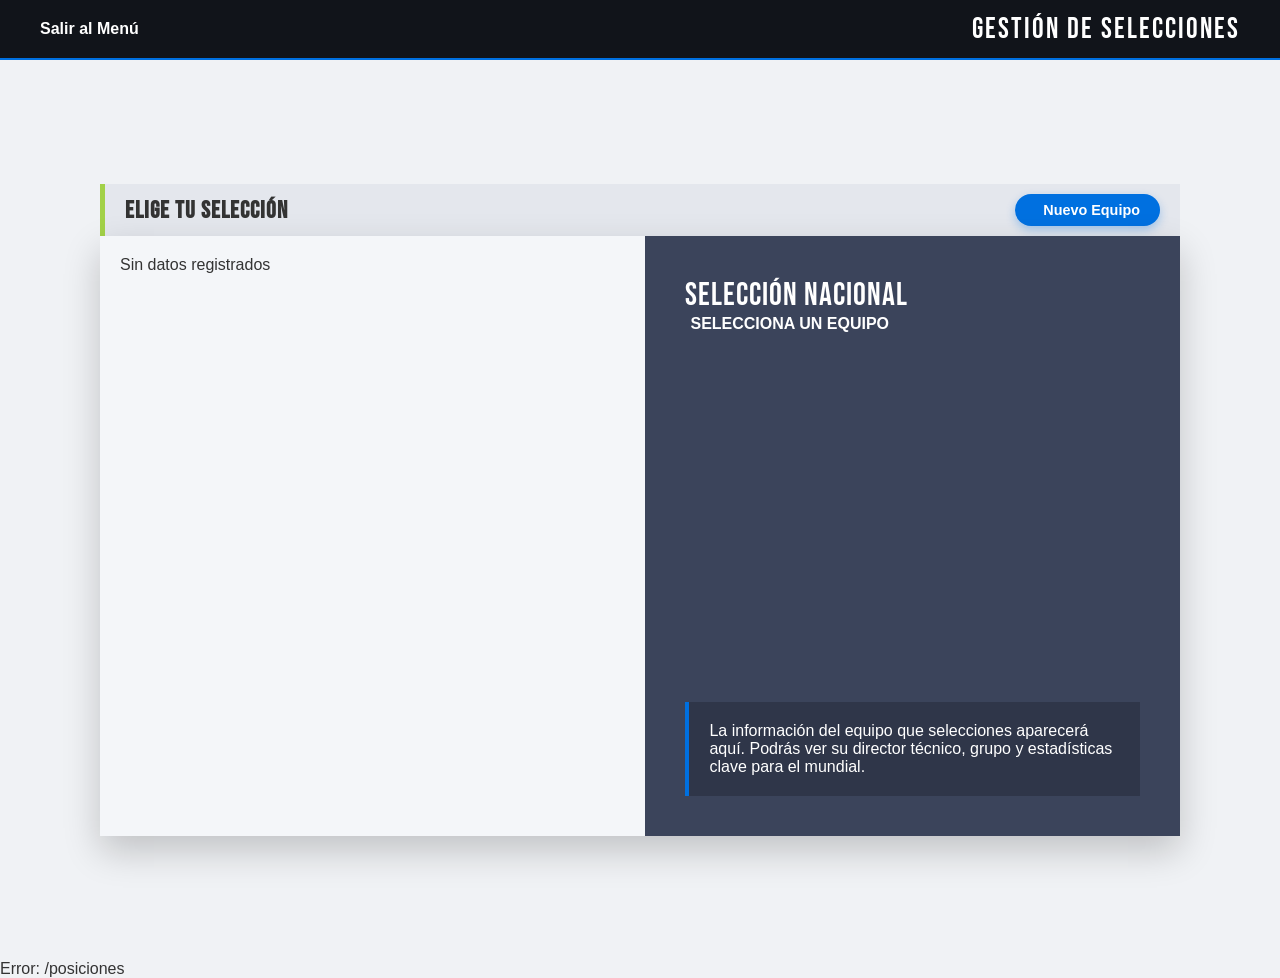
<file: frontend/equipos.html>
<!DOCTYPE html>
<html lang="es">
<head>
  <meta charset="UTF-8">
  <meta name="viewport" content="width=device-width, initial-scale=1.0">
  <title>Equipos - Mundial_Fut_2026</title>
  <link href="https://fonts.googleapis.com/css2?family=Bebas+Neue&family=Inter:wght@300;400;600;700&display=swap" rel="stylesheet">
  <link rel="stylesheet" href="css/styles.css">
  <script src="js/app.js" defer></script>
</head>
<body>

  <nav class="top-nav-bar">
      <button class="btn-nav-back" onclick="mostrar('dashboard')">
          <i class='bx bx-chevron-left'></i> Salir al Menú
      </button>
      <div class="nav-title">GESTIÓN DE SELECCIONES</div>
  </nav>

  <!-- Dentro de tu <main> o sección principal en equipos.html -->
<section class="sec-seleccion-equipos">
    
    <!-- Encabezado estilo FIFA -->
    <div class="fifa-header" style="display: flex; justify-content: space-between; align-items: center;">
        <h2>Elige tu Selección</h2>
        <button class="btn-fichar" style="padding: 8px 20px; font-size: 0.9rem;" onclick="abrirModalEquipo()">
            <i class='bx bx-plus-circle'></i> Nuevo Equipo
        </button>
    </div>

    <!-- Contenedor Principal Dividido -->
    <div class="split-container">
        
        <!-- PANEL IZQUIERDO: Grid de Equipos -->
        <div class="panel-izquierdo" id="teams-grid">
            <!-- Cargando equipos desde la BD... -->
        </div>

        <!-- PANEL DERECHO: Detalles del Equipo -->
        <div class="panel-derecho" id="team-details">
            <!-- Fondo del mapa (marca de agua) -->
            <div class="map-bg"></div>
            
            <div class="details-content">
                <h3 class="details-title">SELECCIÓN NACIONAL</h3>
                <p class="details-location">
                    <i class='bx bx-map'></i> <span id="lbl-nombre-equipo">SELECCIONA UN EQUIPO</span>
                </p>

                <!-- Escudo/Carta Gigante -->
                <div class="shield-wrapper" id="shield-wrapper">
                    <div class="shield-placeholder" id="escudo-placeholder">
                        <i class='bx bx-shield-alt-2'></i>
                    </div>
                </div>

                <!-- Estadísticas / Info que antes iba en el modal -->
                <div class="team-stats">
                    <p id="lbl-desc-equipo">La información del equipo que selecciones aparecerá aquí. Podrás ver su director técnico, grupo y estadísticas clave para el mundial.</p>
                    
                    <div class="stats-grid" id="stats-grid-container" style="display: none;">
                        <div class="stat-item">
                            <span class="stat-label">GRUPO</span>
                            <span class="stat-value" id="lbl-grupo">-</span>
                        </div>
                        <div class="stat-item">
                            <span class="stat-label">ENTRENADOR</span>
                            <span class="stat-value" id="lbl-entrenador">-</span>
                        </div>
                    </div>
                    
                    <!-- Botones de Acción (Aparecen al seleccionar) -->
                    <div id="team-actions" style="display: none; margin-top: 25px; gap: 10px;"></div>
                </div>
            </div>
        </div>

    </div>
</section>

  <!-- ===== MODAL EQUIPO ===== -->
  <div id="modal-equipo" class="fifa-modal-overlay">
      <div class="fifa-modal-content">
          <div class="modal-header">
              <h2 id="modal-equipo-titulo">NUEVO EQUIPO</h2>
              <button class="btn-close" onclick="cerrarModalEquipo()"><i class='bx bx-x'></i></button>
          </div>
          
          <div class="modal-body">
              <input type="hidden" id="eq-id">
              <input type="hidden" id="eq-idgrupo">
              
              <div class="form-group">
                  <label>País / Selección</label>
                  <input type="text" id="eq-pais" placeholder="Ej. Brasil">
              </div>
              <div class="form-group">
                  <label>Grupo Asignado</label>
                  <input type="text" id="eq-grupo" placeholder="Ej. A">
              </div>
          </div>

          <div class="modal-footer">
              <button class="btn-cancel" onclick="cerrarModalEquipo()">Cancelar</button>
              <button class="btn-confirm" onclick="guardarEquipo()">Guardar Selección</button>
          </div>
      </div>
  </div>

  <div id="toast"></div>
</body>
</html>
</file>
<file: frontend/css/styles.css>
/* --- CONFIGURACIONES GLOBALES --- */
* {
    margin: 0;
    padding: 0;
    box-sizing: border-box;
}

:root {
    /* Paleta de colores rediseñada (FIFA inspired) */
    --fifa-blue: #0070E0; /* Azul del título principal */
    --fifa-title-blue: #16467F; /* Azul oscuro para el título grande */
    --fifa-grey-main: #616C8A; /* Gris principal para etiquetas de tarjetas */
    --fifa-card-bg: #FFFFFF; /* Fondo de tarjetas de navegación */
    --fifa-card-border: #DEDEDE; /* Borde de tarjetas de navegación */
    --fifa-nav-blue-bg: #0070E0; /* Fondo azul para tarjeta seleccionada */
    
    /* Fondo del cuerpo (ahora claro) */
    --bg-body: #F0F2F5; 
    
    /* Tipografías se mantienen */
    --font-titles: 'Bebas Neue', sans-serif;
    --font-main: 'Barlow', sans-serif;
    
    /* Transiciones */
    --transition: all 0.3s ease;
}

body {
    background-color: var(--bg-body);
    font-family: var(--font-main);
    color: #333;
    overflow-x: hidden;
}

/* --- DISEÑO DE PÁGINA COMPLETA --- */
/* Se ha eliminado el menú lateral, el contenedor main ocupa todo el ancho */
.right-main {
    width: 100%;
    min-height: 100vh;
    padding: 0;
}

/* --- SECCIÓN DASHBOARD (NUEVO DISEÑO FIFA) --- */
.sec-dashboard {
    width: 100%;
    min-height: 100vh;
    padding: 20px;
    display: flex;
    flex-direction: column;
    justify-content: flex-end; /* Coloca la navegación en la parte inferior */
    position: relative;
    z-index: 1;
}

/* Capa de efectos de fondo (Stadium y Energía) */
.sec-dashboard .background-effect {
    position: absolute;
    top: 0;
    left: 0;
    width: 100%;
    height: 100%;
    z-index: -1;
    /* Un gradiente para simular los efectos de energía de la imagen */
    background: radial-gradient(circle at 10% 90%, #A919CC33 0%, transparent 40%),
                radial-gradient(circle at 90% 10%, #0070E033 0%, transparent 40%);
}

/* --- CAPA HERO CON JUGADOR --- */
.sec-dashboard .hero-layer {
    position: absolute;
    top: 0;
    right: 0;
    width: 100%;
    height: 100%;
    display: flex;
    justify-content: flex-start;
    align-items: center;
    padding: 0 40px;
    z-index: 0;
}

/* Jugador (posicionado a la derecha) */
.sec-dashboard .hero-player {
    position: absolute;
    top: 10px;
    right: 0px;
    height: 90vh;
    z-index: -1;
    opacity: 1;
}

/* Contenido de texto Hero */
.sec-dashboard .hero-content {
    max-width: 60%;
    text-align: left;
    margin-top: -10vh; /* Ajuste fino de posición vertical */
}

.sec-dashboard .main-title {
    font-family: var(--font-titles);
    font-size: 8rem;
    color: var(--fifa-title-blue);
    line-height: 1;
    margin-bottom: 20px;
}

.sec-dashboard .main-desc {
    font-size: 1.5rem;
    color: var(--fifa-grey-main);
    font-weight: 500;
    margin-bottom: 30px;
}

.sec-dashboard .hero-stats {
    display: flex;
    gap: 20px;
    margin-bottom: 40px;
}

.sec-dashboard .main-label {
    font-family: var(--font-titles);
    font-size: 2rem;
    color: var(--fifa-grey-main);
    display: flex;
    align-items: center;
}

/* --- NAVEGACIÓN INFERIOR (TARJETAS) --- */
.sec-dashboard .bottom-navigation {
    width: 100%;
    display: grid;
    grid-template-columns: repeat(6, 1fr); /* 6 tarjetas en una fila */
    gap: 15px;
    padding-bottom: 30px;
    z-index: 2;
}

.nav-card {
    background-color: var(--fifa-card-bg);
    border: 1px solid var(--fifa-card-border);
    border-radius: 10px;
    height: 16rem;
    padding: 20px;
    display: flex;
    flex-direction: column;
    justify-content: flex-start;
    align-items: flex-start;
    cursor: pointer;
    box-shadow: 0 5px 15px rgba(0, 0, 0, 0.05);
    transition: var(--transition);
}

.nav-card:hover {
    transform: translateY(-5px);
    box-shadow: 0 10px 20px rgba(0, 0, 0, 0.1);
}

/* Estilo de la tarjeta seleccionada (Azul) */
.nav-card.card-selected {
    background-color: var(--fifa-nav-blue-bg);
    border: none;
    box-shadow: 0 5px 15px rgba(0, 112, 224, 0.3);
}

.nav-card .card-label {
    font-family: var(--font-titles);
    font-size: 1.5rem;
    color: var(--fifa-grey-main);
    margin-bottom: auto;
}

.nav-card.card-selected .card-label {
    color: #FFFFFF;
}

.nav-card .card-icon {
    font-size: 5rem;
    color: #666;
    align-self: flex-end;
}

.nav-card.card-selected .card-icon {
    color: #FFFFFF;
}

/* --- PIE DE PÁGINA (LEYENDA DE CONTROLES) --- */
.bottom-legend {
    width: 100%;
    display: flex;
    justify-content: flex-start;
    align-items: center;
    gap: 30px;
    padding: 10px 40px;
    background-color: transparent;
    font-size: 1.1rem;
    color: var(--fifa-grey-main);
    z-index: 3;
    position: absolute;
    bottom: 10px;
    left: 0;
}

.bottom-legend span {
    display: flex;
    align-items: center;
    gap: 5px;
}

.bottom-legend .icon-control {
    font-size: 1.4rem;
}

/* --- SECCIÓN SELECCIÓN DE EQUIPOS (SPLIT VIEW) --- */
.sec-seleccion-equipos {
    width: 100%;
    min-height: 100vh;
    padding: 40px;
    display: flex;
    flex-direction: column;
    align-items: center;
    justify-content: center;
}

.fifa-header {
    width: 90%;
    max-width: 1200px;
    background: #E4E7ED;
    padding: 10px 20px;
    border-left: 5px solid #A2D148; /* Detalle verde tipo FIFA */
    margin-bottom: 0;
}

.fifa-header h2 {
    font-family: var(--font-titles);
    color: #333;
    font-size: 1.5rem;
    letter-spacing: 1px;
}

.split-container {
    display: flex;
    width: 90%;
    max-width: 1200px;
    height: 600px; /* Altura fija para el aspecto de videojuego */
    box-shadow: 0 15px 35px rgba(0,0,0,0.2);
}

/* --- PANEL IZQUIERDO (GRID) --- */
.panel-izquierdo {
    flex: 1.2;
    background: #F4F6F9;
    display: grid;
    grid-template-columns: repeat(3, 1fr);
    grid-auto-rows: 150px;
    overflow-y: auto; /* Scroll si hay muchos equipos */
}

/* Scrollbar personalizada para que no se vea fea */
.panel-izquierdo::-webkit-scrollbar { width: 8px; }
.panel-izquierdo::-webkit-scrollbar-thumb { background: #ccc; }

.team-card {
    background: #FFFFFF;
    border-right: 1px solid #E0E0E0;
    border-bottom: 1px solid #E0E0E0;
    display: flex;
    flex-direction: column;
    align-items: center;
    justify-content: center;
    gap: 15px;
    cursor: pointer;
    transition: var(--transition);
}

.team-card:hover {
    background: #f0f0f0;
}

.team-card img {
    width: 60px;
    box-shadow: 0 2px 5px rgba(0,0,0,0.1);
}

.team-card span {
    font-family: var(--font-titles);
    font-size: 1.2rem;
    color: #333;
    letter-spacing: 1px;
}

/* ESTADO ACTIVO (AZUL) */
.team-card.active {
    background: var(--fifa-blue);
    border: none;
    transform: scale(1.02);
    box-shadow: 0 0 15px rgba(0, 112, 224, 0.5);
    z-index: 10;
}

.team-card.active span {
    color: #FFFFFF;
}

/* --- PANEL DERECHO (DETALLES) --- */
.panel-derecho {
    flex: 1;
    background: #3B445B; /* Azul grisáceo oscuro */
    position: relative;
    padding: 40px;
    color: #FFFFFF;
    overflow: hidden;
}

/* Marca de agua del mapa */
.map-bg {
    position: absolute;
    top: 10%;
    right: -10%;
    width: 120%;
    height: 100%;
    background-image: url('https://upload.wikimedia.org/wikipedia/commons/8/80/World_map_-_low_resolution.svg'); /* Reemplazar por un mapa PNG oscuro si tienes */
    background-size: cover;
    background-position: center;
    opacity: 0.1;
    z-index: 0;
}

.details-content {
    position: relative;
    z-index: 1;
    display: flex;
    flex-direction: column;
    height: 100%;
}

.details-title {
    font-family: var(--font-titles);
    font-size: 2rem;
    font-weight: normal;
    letter-spacing: 1px;
}

.details-location {
    display: flex;
    align-items: center;
    gap: 5px;
    font-size: 1rem;
    font-weight: bold;
    margin-bottom: 40px;
}

.shield-wrapper {
    flex: 1;
    display: flex;
    justify-content: center;
    align-items: center;
}

.shield-wrapper img {
    height: 250px;
    filter: drop-shadow(0 10px 15px rgba(0,0,0,0.5));
}

.shield-placeholder {
    font-size: 8rem;
    color: rgba(255,255,255,0.1);
}

.team-stats {
    background: rgba(0,0,0,0.2);
    padding: 20px;
    border-left: 4px solid var(--fifa-blue);
}

.stats-grid {
    display: grid;
    grid-template-columns: 1fr 1fr;
    gap: 20px;
    margin-top: 15px;
}

.stat-item {
    display: flex;
    flex-direction: column;
}

.stat-label {
    font-size: 0.8rem;
    color: #A0A5B5;
    text-transform: uppercase;
}

.stat-value {
    font-family: var(--font-titles);
    font-size: 1.5rem;
    letter-spacing: 1px;
}

/* --- NAVEGACIÓN SUPERIOR --- */
.top-nav-bar {
    background: #11141A;
    height: 60px;
    display: flex;
    align-items: center;
    justify-content: space-between;
    padding: 0 40px;
    border-bottom: 2px solid var(--fifa-blue);
}

.btn-nav-back {
    background: transparent;
    border: none;
    color: #FFF;
    font-family: var(--font-main);
    font-size: 1rem;
    font-weight: bold;
    cursor: pointer;
    display: flex;
    align-items: center;
    transition: color 0.2s;
}

.btn-nav-back:hover { color: var(--fifa-blue); }

.nav-title {
    font-family: var(--font-titles);
    color: #FFF;
    font-size: 1.8rem;
    letter-spacing: 2px;
}

/* --- SECCIÓN PLANTILLAS --- */
.main-plantillas {
    padding: 40px;
    max-width: 1400px;
    margin: 0 auto;
}

.tools-bar {
    display: flex;
    justify-content: space-between;
    align-items: center;
    margin-bottom: 40px;
}

.search-box {
    position: relative;
    width: 400px;
}

.search-box i {
    position: absolute;
    left: 15px;
    top: 50%;
    transform: translateY(-50%);
    color: #888;
    font-size: 1.2rem;
}

.search-box input {
    width: 100%;
    padding: 12px 15px 12px 45px;
    border-radius: 30px;
    border: 1px solid #CCC;
    background: #FFF;
    font-family: var(--font-main);
    font-size: 1rem;
    outline: none;
    transition: box-shadow 0.3s;
}

.search-box input:focus {
    box-shadow: 0 0 0 3px rgba(0, 112, 224, 0.2);
    border-color: var(--fifa-blue);
}

.btn-fichar {
    background: var(--fifa-blue);
    color: #FFF;
    border: none;
    padding: 12px 25px;
    border-radius: 30px;
    font-family: var(--font-main);
    font-weight: bold;
    font-size: 1rem;
    cursor: pointer;
    display: flex;
    align-items: center;
    gap: 8px;
    transition: transform 0.2s, background 0.2s;
    box-shadow: 0 4px 10px rgba(0, 112, 224, 0.3);
}

.btn-fichar:hover {
    background: #005bb5;
    transform: translateY(-2px);
}

/* --- CUADRÍCULA DE CARTAS (ESTILO FUT) --- */
.fut-cards-grid {
    display: grid;
    grid-template-columns: repeat(auto-fill, minmax(250px, 1fr));
    gap: 30px;
}

.fut-card {
    background: linear-gradient(135deg, #1E232E 0%, #11141A 100%);
    border-radius: 12px;
    border: 1px solid #2A3143;
    padding: 15px;
    position: relative;
    display: flex;
    flex-direction: column;
    align-items: center;
    box-shadow: 0 10px 20px rgba(0,0,0,0.15);
    transition: all 0.3s ease;
    cursor: pointer;
    overflow: hidden;
}

/* Brillo en el borde al hacer hover */
.fut-card::before {
    content: '';
    position: absolute;
    top: -50%; left: -50%;
    width: 200%; height: 200%;
    background: radial-gradient(circle, rgba(0, 112, 224, 0.2) 0%, transparent 60%);
    opacity: 0;
    transition: opacity 0.3s;
    pointer-events: none;
}

.fut-card:hover {
    transform: translateY(-8px) scale(1.03);
    box-shadow: 0 15px 30px rgba(0, 112, 224, 0.3);
    border-color: var(--fifa-blue);
}

.fut-card:hover::before { opacity: 1; }

.card-top {
    width: 100%;
    display: flex;
    justify-content: space-between;
    align-items: flex-start;
    z-index: 1;
}

.card-stats {
    display: flex;
    flex-direction: column;
    align-items: center;
}

.card-dorsal {
    font-family: var(--font-titles);
    font-size: 2.5rem;
    color: #FFF;
    line-height: 0.9;
}

.card-pos {
    font-size: 0.8rem;
    font-weight: 800;
    color: var(--fifa-blue);
}

.card-flag img {
    width: 35px;
    border-radius: 3px;
    box-shadow: 0 2px 4px rgba(0,0,0,0.5);
}

.card-portrait {
    font-size: 6rem;
    color: #4A5568;
    margin-top: 5px;
    z-index: 1;
    filter: drop-shadow(0 5px 10px rgba(0,0,0,0.4));
}

.card-bottom {
    width: 100%;
    text-align: center;
    border-top: 1px solid rgba(255,255,255,0.1);
    margin-top: auto;
    padding-top: 10px;
    z-index: 1;
}

.card-name {
    font-family: var(--font-titles);
    font-size: 1.4rem;
    color: #FFF;
    letter-spacing: 1px;
}

/* Botones flotantes que aparecen al hacer hover */
.card-actions {
    position: absolute;
    bottom: 15px;
    left: 0;
    width: 100%;
    display: flex;
    justify-content: center;
    gap: 15px;
    opacity: 0;
    transform: translateY(20px);
    transition: all 0.3s;
    z-index: 2;
}

.fut-card:hover .card-name { opacity: 0; } /* Oculta el nombre */
.fut-card:hover .card-actions { opacity: 1; transform: translateY(0); } /* Muestra los botones */

.btn-card-action {
    background: #FFF;
    border: none;
    width: 35px;
    height: 35px;
    border-radius: 50%;
    display: flex;
    align-items: center;
    justify-content: center;
    font-size: 1.2rem;
    cursor: pointer;
    box-shadow: 0 4px 10px rgba(0,0,0,0.3);
    transition: transform 0.2s, background 0.2s;
}

.btn-edit { color: #333; }
.btn-edit:hover { background: #A2D148; color: #FFF; transform: scale(1.1); }

.btn-delete { color: #E63946; }
.btn-delete:hover { background: #E63946; color: #FFF; transform: scale(1.1); }


/* --- MODAL FIFA STYLE --- */
.fifa-modal-overlay {
    display: none;
    position: fixed; top: 0; left: 0; width: 100%; height: 100%;
    background: rgba(0,0,0,0.8);
    backdrop-filter: blur(5px);
    z-index: 1000;
    align-items: center; justify-content: center;
}

.fifa-modal-content {
    background: #F4F6F9;
    border-radius: 12px;
    width: 450px;
    overflow: hidden;
    box-shadow: 0 20px 50px rgba(0,0,0,0.5);
}

.modal-header {
    background: #11141A;
    padding: 20px;
    display: flex; justify-content: space-between; align-items: center;
    border-bottom: 3px solid var(--fifa-blue);
}

.modal-header h2 {
    font-family: var(--font-titles);
    color: #FFF;
    font-size: 1.8rem; letter-spacing: 1px; margin: 0;
}

.btn-close {
    background: transparent; border: none; color: #FFF; font-size: 1.5rem; cursor: pointer;
}

.modal-body { padding: 30px; }

.form-group { margin-bottom: 20px; }
.form-row { display: flex; gap: 15px; }
.form-group.half { flex: 1; }

.form-group label {
    display: block; font-weight: bold; font-size: 0.85rem; color: #555; margin-bottom: 8px; text-transform: uppercase;
}

.form-group input, .form-group select {
    width: 100%; padding: 12px; border: 1px solid #CCC; border-radius: 6px; font-family: var(--font-main); font-size: 1rem;
}

.form-group input:focus, .form-group select:focus {
    border-color: var(--fifa-blue); outline: none; box-shadow: 0 0 0 2px rgba(0,112,224,0.1);
}

.modal-footer {
    padding: 20px 30px; background: #E4E7ED; display: flex; justify-content: flex-end; gap: 10px;
}

.btn-cancel {
    padding: 10px 20px; border: none; background: #CCC; color: #333; border-radius: 6px; font-weight: bold; cursor: pointer;
}
.btn-confirm {
    padding: 10px 20px; border: none; background: var(--fifa-blue); color: #FFF; border-radius: 6px; font-weight: bold; cursor: pointer;
}

/* --- CUADRÍCULA DE ESTADIOS (PANORÁMICA) --- */
.stadiums-grid {
    display: grid;
    grid-template-columns: repeat(auto-fill, minmax(350px, 1fr));
    gap: 25px;
}

.stadium-card {
    position: relative;
    height: 220px;
    border-radius: 12px;
    overflow: hidden;
    cursor: pointer;
    box-shadow: 0 10px 20px rgba(0,0,0,0.2);
    transition: all 0.4s cubic-bezier(0.175, 0.885, 0.32, 1.275);
    border: 2px solid transparent;
}

/* Imagen de fondo del estadio */
.stadium-bg {
    position: absolute;
    top: 0; left: 0; width: 100%; height: 100%;
    background-size: cover;
    background-position: center;
    transition: transform 0.6s ease;
    z-index: 0;
}

/* Degradado para oscurecer la imagen y leer el texto */
.stadium-overlay {
    position: absolute;
    top: 0; left: 0; width: 100%; height: 100%;
    background: linear-gradient(to top, rgba(17, 20, 26, 0.95) 0%, rgba(17, 20, 26, 0.4) 50%, rgba(17, 20, 26, 0.1) 100%);
    z-index: 1;
    display: flex;
    flex-direction: column;
    justify-content: space-between;
    padding: 20px;
}

/* Hover Effects */
.stadium-card:hover {
    transform: translateY(-5px);
    border-color: var(--fifa-blue);
    box-shadow: 0 15px 30px rgba(0, 112, 224, 0.3);
}

.stadium-card:hover .stadium-bg {
    transform: scale(1.1); /* Zoom a la imagen del estadio */
}

/* Badge de capacidad (Arriba a la derecha) */
.stadium-capacity {
    align-self: flex-end;
    background: rgba(0, 112, 224, 0.85);
    color: #FFF;
    padding: 5px 12px;
    border-radius: 20px;
    font-family: var(--font-titles);
    font-size: 1.2rem;
    letter-spacing: 1px;
    backdrop-filter: blur(5px);
    box-shadow: 0 4px 10px rgba(0,0,0,0.3);
    border: 1px solid rgba(255,255,255,0.2);
}

/* Información inferior */
.stadium-info {
    display: flex;
    flex-direction: column;
}

.stadium-name {
    font-family: var(--font-titles);
    font-size: 2.2rem;
    color: #FFF;
    line-height: 1;
    margin-bottom: 5px;
    text-transform: uppercase;
    text-shadow: 2px 2px 4px rgba(0,0,0,0.8);
}

.stadium-location {
    font-family: var(--font-main);
    color: #A0A5B5;
    font-size: 0.9rem;
    font-weight: 600;
    display: flex;
    align-items: center;
    gap: 5px;
    text-transform: uppercase;
    letter-spacing: 1px;
}

/* Botones flotantes (ocultos por defecto) */
.stadium-actions {
    position: absolute;
    bottom: 20px;
    right: 20px;
    display: flex;
    gap: 10px;
    opacity: 0;
    transform: translateX(20px);
    transition: all 0.3s ease;
    z-index: 2;
}

.stadium-card:hover .stadium-actions {
    opacity: 1;
    transform: translateX(0);
}

/* Reutilizamos las clases de botones del FUT Card */
.stadium-actions .btn-card-action {
    background: rgba(255,255,255,0.9);
    backdrop-filter: blur(5px);
}

/* --- FILTROS DE FASE (PESTAÑAS) --- */
.phase-filters {
    display: flex;
    justify-content: center;
    gap: 15px;
    margin-bottom: 30px;
    border-bottom: 2px solid #2A3143;
    padding-bottom: 15px;
}

.phase-btn {
    background: transparent;
    border: none;
    color: #A0A5B5;
    font-family: var(--font-titles);
    font-size: 1.5rem;
    letter-spacing: 1px;
    padding: 10px 20px;
    cursor: pointer;
    position: relative;
    transition: all 0.3s;
}

.phase-btn:hover {
    color: #FFF;
}

.phase-btn.active {
    color: var(--fifa-blue);
}

/* Línea indicadora debajo de la pestaña activa */
.phase-btn.active::after {
    content: '';
    position: absolute;
    bottom: -17px;
    left: 0;
    width: 100%;
    height: 4px;
    background: var(--fifa-blue);
    border-radius: 4px 4px 0 0;
    box-shadow: 0 -2px 10px rgba(0, 112, 224, 0.5);
}

/* --- CUADRÍCULA DE PARTIDOS --- */
.matches-grid {
    display: grid;
    grid-template-columns: repeat(auto-fill, minmax(400px, 1fr));
    gap: 25px;
}

/* TARJETA DE MARCADOR (BROADCAST) */
.match-card {
    background: linear-gradient(145deg, #181C25 0%, #0F1218 100%);
    border: 1px solid #2A3143;
    border-radius: 8px;
    overflow: hidden;
    position: relative;
    box-shadow: 0 8px 20px rgba(0,0,0,0.2);
    transition: transform 0.3s, box-shadow 0.3s, border-color 0.3s;
}

.match-card:hover {
    transform: translateY(-4px);
    box-shadow: 0 12px 25px rgba(0, 112, 224, 0.2);
    border-color: #3A445C;
}

/* Encabezado del partido (Fase y Fecha) */
.match-header {
    background: #0A0C10;
    padding: 8px 15px;
    display: flex;
    justify-content: space-between;
    font-family: var(--font-main);
    font-size: 0.8rem;
    color: #A0A5B5;
    text-transform: uppercase;
    font-weight: 700;
    letter-spacing: 1px;
    border-bottom: 1px solid rgba(255,255,255,0.05);
}

.match-header .match-status {
    color: #A2D148; /* Verde para "En juego" o fecha */
}

/* Cuerpo central con equipos y marcador */
.match-body {
    display: flex;
    justify-content: space-between;
    align-items: center;
    padding: 25px 20px;
    position: relative;
}

.match-team {
    display: flex;
    align-items: center;
    gap: 15px;
    flex: 1;
}

.match-team.away {
    flex-direction: row-reverse;
    text-align: right;
}

.team-flag img {
    width: 45px;
    height: 30px;
    object-fit: cover;
    border-radius: 3px;
    box-shadow: 0 3px 6px rgba(0,0,0,0.4);
    border: 1px solid rgba(255,255,255,0.1);
}

.team-name {
    font-family: var(--font-titles);
    font-size: 2rem;
    color: #FFF;
    letter-spacing: 2px;
}

/* Marcador Central (VS o Números) */
.match-center-score {
    display: flex;
    flex-direction: column;
    align-items: center;
    justify-content: center;
    padding: 0 15px;
    min-width: 90px;
}

.score-box {
    background: #000;
    border: 1px solid #333;
    padding: 5px 15px;
    border-radius: 6px;
    font-family: var(--font-titles);
    font-size: 2.5rem;
    color: #FFF;
    line-height: 1;
    display: flex;
    gap: 10px;
    box-shadow: inset 0 0 10px rgba(0,0,0,0.8);
}

.score-box .vs {
    font-size: 1.5rem;
    color: var(--fifa-blue);
    align-self: center;
}

/* Pie del partido (Estadio) */
.match-footer {
    padding: 10px 15px;
    background: rgba(255,255,255,0.02);
    border-top: 1px solid rgba(255,255,255,0.05);
    font-family: var(--font-main);
    font-size: 0.85rem;
    color: #888;
    display: flex;
    justify-content: space-between;
    align-items: center;
}

/* Acciones en Hover */
.match-actions {
    position: absolute;
    top: 50%;
    left: 50%;
    transform: translate(-50%, -50%) scale(0.9);
    display: flex;
    gap: 10px;
    opacity: 0;
    transition: all 0.2s ease;
    z-index: 10;
}

.match-card:hover .match-actions {
    opacity: 1;
    transform: translate(-50%, -50%) scale(1);
}

.match-card:hover .match-body {
    filter: blur(3px) brightness(0.6); /* Desenfoca el fondo para que resalten los botones */
}

/* Botón especial para simular/jugar */
.btn-play-match {
    background: #A2D148;
    color: #000;
    border: none;
    padding: 10px 20px;
    font-family: var(--font-titles);
    font-size: 1.2rem;
    border-radius: 30px;
    cursor: pointer;
    display: flex;
    align-items: center;
    gap: 5px;
    transition: transform 0.2s;
}

.btn-play-match:hover {
    transform: scale(1.05);
}

/* --- SIMULACIÓN GENERAL --- */
.sim-body {
    background: radial-gradient(circle at center, #1E2433 0%, #0A0C10 100%);
    min-height: 100vh;
}

.main-simulacion {
    max-width: 100%;
    margin: 40px auto;
    padding: 0 40px;
}

/* --- PANEL DE SETUP PREVIO --- */
.sim-setup {
    background: rgba(255, 255, 255, 0.05);
    border: 1px solid rgba(255, 255, 255, 0.1);
    border-radius: 15px;
    padding: 40px;
    text-align: center;
    backdrop-filter: blur(10px);
}

.sim-setup h2 {
    font-family: var(--font-titles);
    color: #FFF;
    font-size: 2.5rem;
    margin-bottom: 30px;
    letter-spacing: 2px;
}

.sim-selectors {
    display: flex;
    justify-content: center;
    align-items: center;
    gap: 30px;
    margin-bottom: 40px;
}

.team-select {
    display: flex;
    flex-direction: column;
    text-align: left;
    width: 250px;
}

.team-select label {
    color: #A0A5B5;
    font-size: 0.9rem;
    font-weight: bold;
    margin-bottom: 10px;
}

.team-select select {
    padding: 15px;
    background: #11141A;
    border: 1px solid #3A445C;
    color: #FFF;
    font-family: var(--font-main);
    font-size: 1.2rem;
    border-radius: 8px;
    outline: none;
}

.vs-badge {
    font-family: var(--font-titles);
    font-size: 3rem;
    color: var(--fifa-blue);
}

.btn-start-sim {
    background: #A2D148;
    color: #000;
    border: none;
    padding: 15px 40px;
    font-family: var(--font-titles);
    font-size: 1.8rem;
    border-radius: 50px;
    cursor: pointer;
    display: inline-flex;
    align-items: center;
    gap: 10px;
    transition: transform 0.2s, box-shadow 0.2s;
}

.btn-start-sim:hover {
    transform: scale(1.05);
    box-shadow: 0 10px 25px rgba(162, 209, 72, 0.4);
}

/* --- MOTOR DE PARTIDO EN VIVO --- */
.live-match-engine {
    animation: fadeIn 0.5s ease;
}

/* El Marcador Gigante */
.live-scoreboard {
    display: flex;
    justify-content: space-between;
    align-items: center;
    background: linear-gradient(180deg, #181C25 0%, #11141A 100%);
    border-radius: 15px;
    padding: 30px 50px;
    box-shadow: 0 15px 35px rgba(0,0,0,0.5);
    border: 1px solid #2A3143;
    margin-bottom: 30px;
}

.team-side {
    display: flex;
    align-items: center;
    gap: 20px;
    width: 30%;
}

.team-side.away-side {
    justify-content: flex-end;
}

.team-side img {
    width: 80px;
    border-radius: 5px;
    box-shadow: 0 5px 15px rgba(0,0,0,0.5);
}

.team-side h2 {
    font-family: var(--font-titles);
    font-size: 3.5rem;
    color: #FFF;
    letter-spacing: 2px;
}

.score-center {
    display: flex;
    flex-direction: column;
    align-items: center;
}

.match-time {
    font-family: var(--font-titles);
    font-size: 1.5rem;
    color: #A2D148;
    background: rgba(162, 209, 72, 0.1);
    padding: 2px 15px;
    border-radius: 20px;
    margin-bottom: 5px;
}

.match-score {
    font-family: var(--font-titles);
    font-size: 5rem;
    color: #FFF;
    line-height: 1;
    display: flex;
    gap: 20px;
}

.score-divider {
    color: #555;
}

.match-status-label {
    font-size: 0.9rem;
    color: #A0A5B5;
    font-weight: bold;
    letter-spacing: 2px;
    margin-top: 5px;
}

/* Layout inferior (Feed + Estadísticas) */
.live-details {
    display: grid;
    grid-template-columns: 1fr 1fr;
    gap: 30px;
}

.live-feed, .live-stats {
    background: #11141A;
    border: 1px solid #2A3143;
    border-radius: 12px;
    padding: 25px;
    height: 400px;
}

.live-feed h3, .live-stats h3 {
    font-family: var(--font-titles);
    color: #FFF;
    font-size: 1.5rem;
    border-bottom: 1px solid #2A3143;
    padding-bottom: 15px;
    margin-bottom: 20px;
    display: flex;
    align-items: center;
    gap: 10px;
}

/* Eventos del Minuto a Minuto */
.events-container {
    height: 300px;
    overflow-y: auto;
    display: flex;
    flex-direction: column;
    gap: 15px;
    padding-right: 10px;
}

/* Scrollbar para el feed */
.events-container::-webkit-scrollbar { width: 5px; }
.events-container::-webkit-scrollbar-thumb { background: #3A445C; border-radius: 5px; }

.event-row {
    display: flex;
    gap: 15px;
    align-items: flex-start;
    padding: 10px;
    background: rgba(255,255,255,0.02);
    border-radius: 8px;
    border-left: 3px solid #555;
    animation: slideIn 0.3s ease;
}

.event-row.goal { border-left-color: #A2D148; background: rgba(162, 209, 72, 0.05); }
.event-row.yellow-card { border-left-color: #FFD166; }
.event-row.red-card { border-left-color: #EF476F; }

.event-time {
    font-family: var(--font-titles);
    font-size: 1.2rem;
    color: var(--fifa-blue);
    min-width: 40px;
}

.event-desc {
    color: #D1D5DB;
    font-size: 0.95rem;
    line-height: 1.4;
}

/* Barras de Estadísticas */
.stat-comparison {
    margin-bottom: 25px;
}

.stat-titles {
    display: flex;
    justify-content: space-between;
    color: #FFF;
    font-family: var(--font-titles);
    font-size: 1.2rem;
    margin-bottom: 8px;
}

.stat-bar-container {
    width: 100%;
    height: 12px;
    background: #2A3143;
    border-radius: 6px;
    display: flex;
    overflow: hidden;
}

.stat-bar-fill {
    height: 100%;
    transition: width 0.5s ease;
}

.home-fill { background: var(--fifa-blue); }
.away-fill { background: #EF476F; } /* Un rojo/rosa para contrastar */

/* Animaciones */
@keyframes fadeIn { from { opacity: 0; } to { opacity: 1; } }
@keyframes slideIn { from { transform: translateX(-10px); opacity: 0; } to { transform: translateX(0); opacity: 1; } }

/* --- TOURNAMENT BRACKET & GROUPS (DARK THEME) --- */
.bracket-container {
    display: flex;
    justify-content: space-between;
    align-items: stretch;
    width: 100%;
    overflow-x: auto;
    padding: 20px 0;
    gap: 20px;
}
.bracket-half {
    display: flex;
    flex: 1;
    gap: 15px;
}
.left-half { flex-direction: row; }
.right-half { flex-direction: row-reverse; }
.bracket-center {
    display: flex;
    flex-direction: column;
    justify-content: center;
    align-items: center;
    min-width: 250px;
}
.ronda {
    display: flex;
    flex-direction: column;
    justify-content: center;
    gap: 15px;
    flex: 1;
    min-width: 170px;
}
.ronda-titulo {
    text-align: center;
    font-family: var(--font-titles);
    color: var(--fifa-blue);
    font-size: 1rem;
    margin-bottom: 8px;
    border-bottom: 1px solid #2A3143;
    padding-bottom: 5px;
    text-transform: uppercase;
    letter-spacing: 1px;
}
.ronda-partidos {
    display: flex;
    flex-direction: column;
    gap: 15px;
    justify-content: space-around;
    flex: 1;
}

/* Tarjetas pequeñas del Bracket */
.bracket-container .match-card {
    background: #11141A;
    border: 1px solid #2A3143;
    border-radius: 6px;
    overflow: hidden;
    margin-bottom: 0;
}
.bracket-container .match-equipo {
    display: flex;
    justify-content: space-between;
    align-items: center;
    padding: 5px 10px;
    color: #FFF;
    font-size: 0.8rem;
    border-bottom: 1px solid #1E232E;
    gap: 8px;
}
.bracket-container .match-equipo span {
    display: flex;
    align-items: center;
    gap: 6px;
    white-space: nowrap;
}
.bracket-container .match-equipo img.flag-img {
    width: 20px;
    height: 14px;
    object-fit: cover;
    border-radius: 2px;
}
.bracket-container .match-equipo:last-child { border-bottom: none; }
.bracket-container .match-equipo.ganador {
    background: rgba(0, 112, 224, 0.1);
    color: var(--fifa-blue);
    font-weight: bold;
}
.bracket-container .match-equipo.perdedor { opacity: 0.4; }

.gol-badge {
    background: var(--fifa-blue);
    color: #FFF;
    padding: 2px 8px;
    border-radius: 4px;
    font-family: var(--font-titles);
    font-size: 1.2rem;
    box-shadow: 0 2px 5px rgba(0,0,0,0.5);
}
.bracket-container .match-equipo.ganador .gol-badge {
    background: #A2D148;
    color: #000;
}
.campeon-center {
    text-align: center;
    font-family: var(--font-titles);
    font-size: 2.5rem;
    color: #A2D148;
    margin-top: 20px;
    animation: fadeIn 1s ease;
}

/* Tablas de Grupos Simulados */
.grupo-sim-card {
    background: #11141A;
    border: 1px solid #2A3143;
    border-radius: 8px;
    overflow: hidden;
    box-shadow: 0 5px 15px rgba(0,0,0,0.5);
}
.grupo-sim-header {
    background: var(--fifa-blue);
    color: #FFF;
    padding: 10px;
    font-family: var(--font-titles);
    text-align: center;
    font-size: 1.4rem;
    letter-spacing: 1px;
}

/* --- PESTAÑAS DE ESTADÍSTICAS --- */
.stats-tabs {
    display: flex;
    gap: 20px;
    margin-bottom: 30px;
    border-bottom: 2px solid #2A3143;
}

.tab-btn {
    background: transparent;
    border: none;
    color: #A0A5B5;
    font-family: var(--font-titles);
    font-size: 1.5rem;
    padding: 15px 30px;
    cursor: pointer;
    transition: all 0.3s;
    display: flex;
    align-items: center;
    gap: 10px;
    position: relative;
}

.tab-btn:hover { color: #FFF; }
.tab-btn.active { color: var(--fifa-blue); }

.tab-btn.active::after {
    content: '';
    position: absolute;
    bottom: -2px; left: 0; width: 100%; height: 4px;
    background: var(--fifa-blue);
    box-shadow: 0 -2px 10px rgba(0, 112, 224, 0.5);
}

/* --- TABLAS ESTILO FIFA --- */
.group-selector {
    margin-bottom: 20px;
    display: flex;
    align-items: center;
    gap: 15px;
}

.group-selector label {
    color: #A0A5B5;
    font-family: var(--font-titles);
    font-size: 1.2rem;
}

.group-selector select {
    background: #11141A;
    color: #FFF;
    border: 1px solid #3A445C;
    padding: 8px 20px;
    border-radius: 5px;
    font-family: var(--font-main);
    font-size: 1rem;
    outline: none;
}

.fifa-table-container {
    background: rgba(17, 20, 26, 0.8);
    border: 1px solid #2A3143;
    border-radius: 12px;
    overflow: hidden;
    box-shadow: 0 10px 30px rgba(0,0,0,0.5);
}

.fifa-table {
    width: 100%;
    border-collapse: collapse;
    color: #FFF;
    font-family: var(--font-main);
    text-align: center;
}

.fifa-table thead {
    background: #0A0C10;
    font-family: var(--font-titles);
    font-size: 1.2rem;
    color: #A0A5B5;
    letter-spacing: 1px;
}

.fifa-table th, .fifa-table td {
    padding: 15px 10px;
    border-bottom: 1px solid rgba(255,255,255,0.05);
}

.fifa-table tbody tr:hover {
    background: rgba(0, 112, 224, 0.1);
}

/* Las dos primeras posiciones (Clasificados) en verde sutil */
.fifa-table tbody tr:nth-child(1),
.fifa-table tbody tr:nth-child(2) {
    border-left: 4px solid #A2D148;
}

.col-pos { width: 50px; font-weight: bold; }
.col-team { text-align: left; display: flex; align-items: center; gap: 15px; font-family: var(--font-titles); font-size: 1.5rem; letter-spacing: 1px;}
.col-team img { width: 35px; border-radius: 3px; }
.col-pts { font-weight: bold; color: #A2D148; font-size: 1.2rem; }

/* --- TOP GOLEADORES (LEADERBOARD CARDS) --- */
.leaderboard-grid {
    display: grid;
    grid-template-columns: repeat(auto-fill, minmax(300px, 1fr));
    gap: 20px;
}

.scorer-card {
    background: linear-gradient(90deg, #181C25 0%, #11141A 100%);
    border: 1px solid #2A3143;
    border-radius: 10px;
    display: flex;
    align-items: center;
    padding: 15px 20px;
    position: relative;
    box-shadow: 0 5px 15px rgba(0,0,0,0.3);
    transition: transform 0.2s;
}

.scorer-card:hover {
    transform: translateX(10px);
    border-color: var(--fifa-blue);
}

/* El número de ranking (1, 2, 3...) */
.scorer-rank {
    font-family: var(--font-titles);
    font-size: 2.5rem;
    color: #3A445C;
    width: 40px;
    text-align: left;
}

.scorer-card:nth-child(1) .scorer-rank { color: #FFD700; text-shadow: 0 0 10px rgba(255, 215, 0, 0.4); } /* Oro */
.scorer-card:nth-child(2) .scorer-rank { color: #C0C0C0; } /* Plata */
.scorer-card:nth-child(3) .scorer-rank { color: #CD7F32; } /* Bronce */

.scorer-info {
    flex: 1;
    display: flex;
    flex-direction: column;
    padding-left: 15px;
}

.scorer-name {
    font-family: var(--font-titles);
    font-size: 1.5rem;
    color: #FFF;
    letter-spacing: 1px;
}

.scorer-team {
    display: flex;
    align-items: center;
    gap: 5px;
    color: #A0A5B5;
    font-size: 0.85rem;
    font-weight: 600;
}

.scorer-team img { width: 20px; border-radius: 2px; }

.scorer-goals {
    font-family: var(--font-titles);
    font-size: 2.5rem;
    color: var(--fifa-blue);
    text-align: right;
}

.scorer-goals span {
    font-size: 1rem;
    color: #A0A5B5;
    display: block;
    margin-top: -5px;
}
</file>
